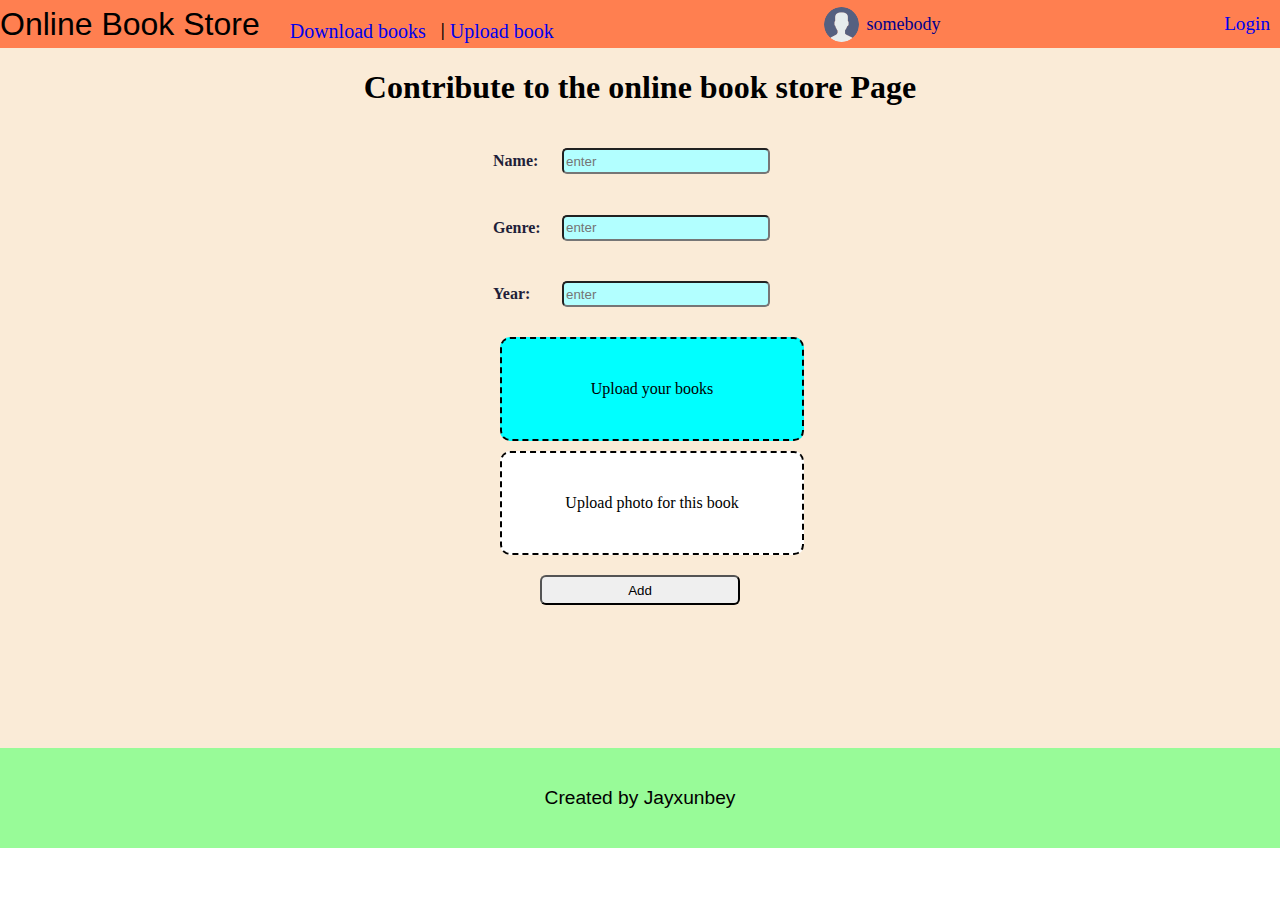
<file: src/main/resources/web/template/book_upload.html>
<!DOCTYPE html>
<html lang="en" dir="ltr"
      xmlns:sec="http://www.thymeleaf.org/thymeleaf-extras-springsecurity6">
  <head>
<!--    <meta charset="utf-8">-->
    <title>Book Store</title>
    <link rel="stylesheet" href="../static/css/style_book_upload.css">
  </head>
  <body>
    <div class="container">

      <div class="navbar">
        <div id="navbar-left-block">
          <div id="navbar-first-text" >Online Book Store</div>

          <div id="other-page-referals">
              <a style="text-decoration: none" href="/books" >
            <div class ="page-referals-block">
            Download books
            </div>
              </a>

            <div class ="page-referals-block-div" >
              |
              </div>

              <a style="text-decoration: none" href="/upload" >
            <div class ="page-referals-block">
            Upload book
            </div>
              </a>

          </div>


        </div>



        <div sec:authorize="isAuthenticated()" id = "sign-right-block">

            <div id="user-name-navbar-photo">
              <img  width="35" height="35" style="border-radius: 50%;" src="../static/images/user_64.png" alt="user_photo">
            </div>
           <div id="user-name-navbar-text" th:text="${#authentication.name}">somebody</div>
      </div>
          <a sec:authorize="isAnonymous()" style="text-decoration: none" href="/auth" >
              <div  id = "sign-text">
                  Login
              </div>
          </a>

        </div>

      <div class="container-body"  id="container-body">

        <div class="container-block">
          <h1>Contribute to the online book store Page</h1>
          <div class="container-block-body">
              <form class="container-upload-form" enctype="multipart/form-data"  action="/upload" method="post">

                  <div class="container-upload-form-input">
                      <h4>Name: </h4>
                      <label>
                          <input type="text" class="container-upload-form-input-place" name="name" placeholder="enter">
                      </label>
                  </div>

                  <div class="container-upload-form-input">
                      <h4>Genre: </h4>
                      <label>
                          <input type="text" class="container-upload-form-input-place" name="genre" placeholder="enter">
                      </label>

                  </div>

                  <div class="container-upload-form-input">
                      <h4>Year: </h4>
                      <label>
                          <input type="text" class="container-upload-form-input-place" name="year" placeholder="enter">
                      </label>
                  </div>


                  <div  >
      <!--            <div id="choose-file-btn" >-->
                      <label for="choose-file" id="btn-choose-file">
                          <span  id="choose-file-btn-text-span">
                              Upload your books
                          </span>
                      </label>
                      <input id="choose-file" oninput='change_name_file(this.files[0].name,"choose-file-btn-text-span")'
                      style="display: none;" type="file" name="file"  accept="application/pdf" >
      <!--            </div>-->

                 </div>
                 <div  >
                      <label for="choose-photo" id="btn-choose-photo">
                        <span id="choose-photo-btn-text-span">
                            Upload photo for this book
                        </span>
                    </label>
                    <input  id="choose-photo" oninput='change_name_file(this.files[0].name,"choose-photo-btn-text-span")'
                    style="display: none;" type="file"  name="image"  accept="image/*" >


                </div>
                  <div id="submit-btn-div">
                      <button id="submit-btn" type="submit" name="submit">Add</button>
                  </div>
              </form>
          </div>
      </div>

      <div id = "succes-body">
          <div id="succes-body-text">
          <h1>
            Your book Succesfully Uploaded and Added
          </h1>
        </div>
          <div onmouseover="change_succes_button_color(1)" onmouseout="change_succes_button_color(0)" id = 'succes-body-goto-body'>
              Goto main page
          </div>
      </div>


      </div>

      <div class="footer">

        <div id="footer-created-by-jayxunbey">
          Created by Jayxunbey
        </div>

      </div>

    </div>

    <script src="../static/js/for_book_upload.js" ></script>
  </body>
</html>
</file>
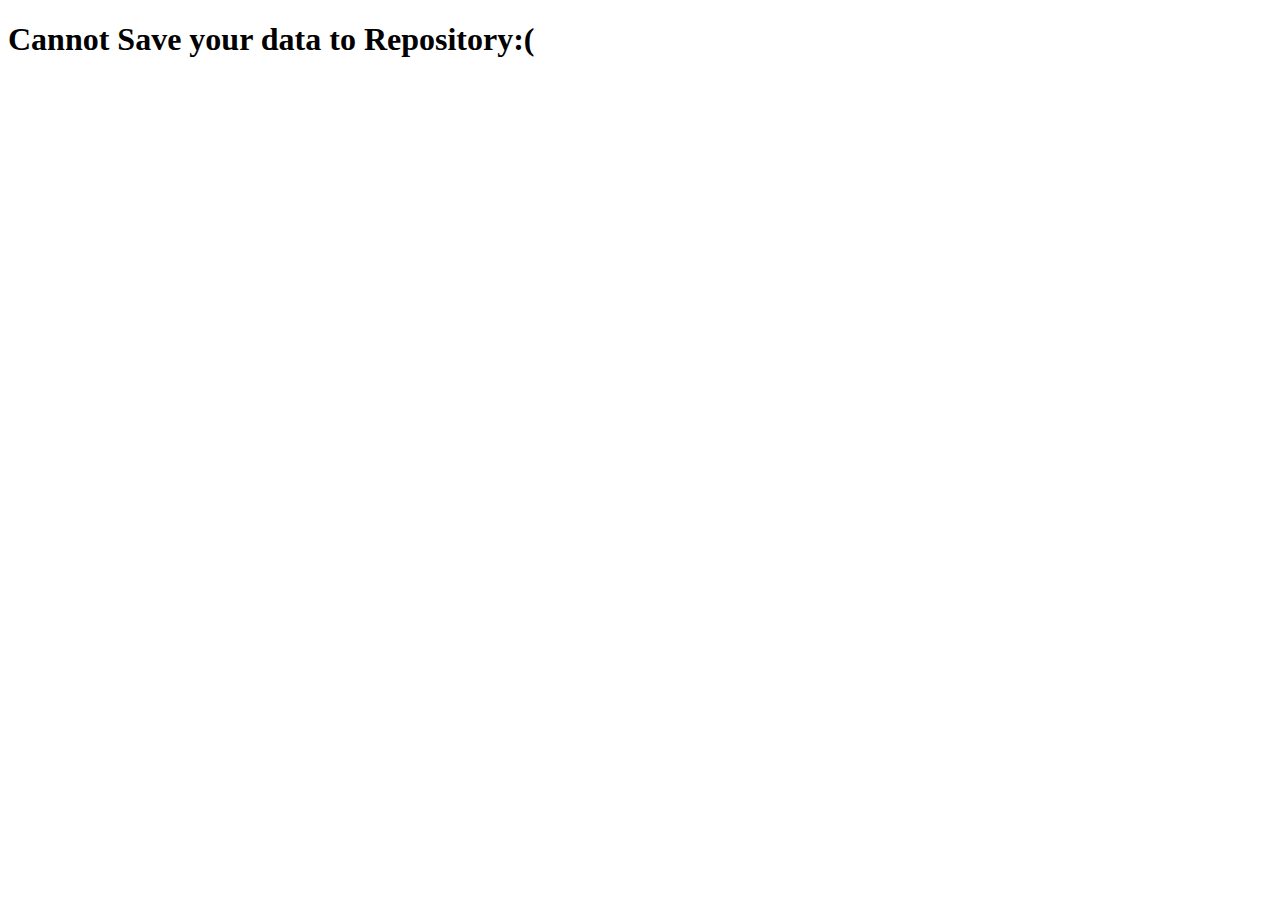
<file: src/main/resources/web/template/cannot_reached.html>
<!doctype html>
<html lang="en">
<head>
    <meta charset="UTF-8">
    <meta name="viewport"
          content="width=device-width, user-scalable=no, initial-scale=1.0, maximum-scale=1.0, minimum-scale=1.0">
    <meta http-equiv="X-UA-Compatible" content="ie=edge">
    <title>Document</title>
</head>
<body>
     <h1>   Cannot Save your data to Repository:( </h1>
</body>
</html>
</file>
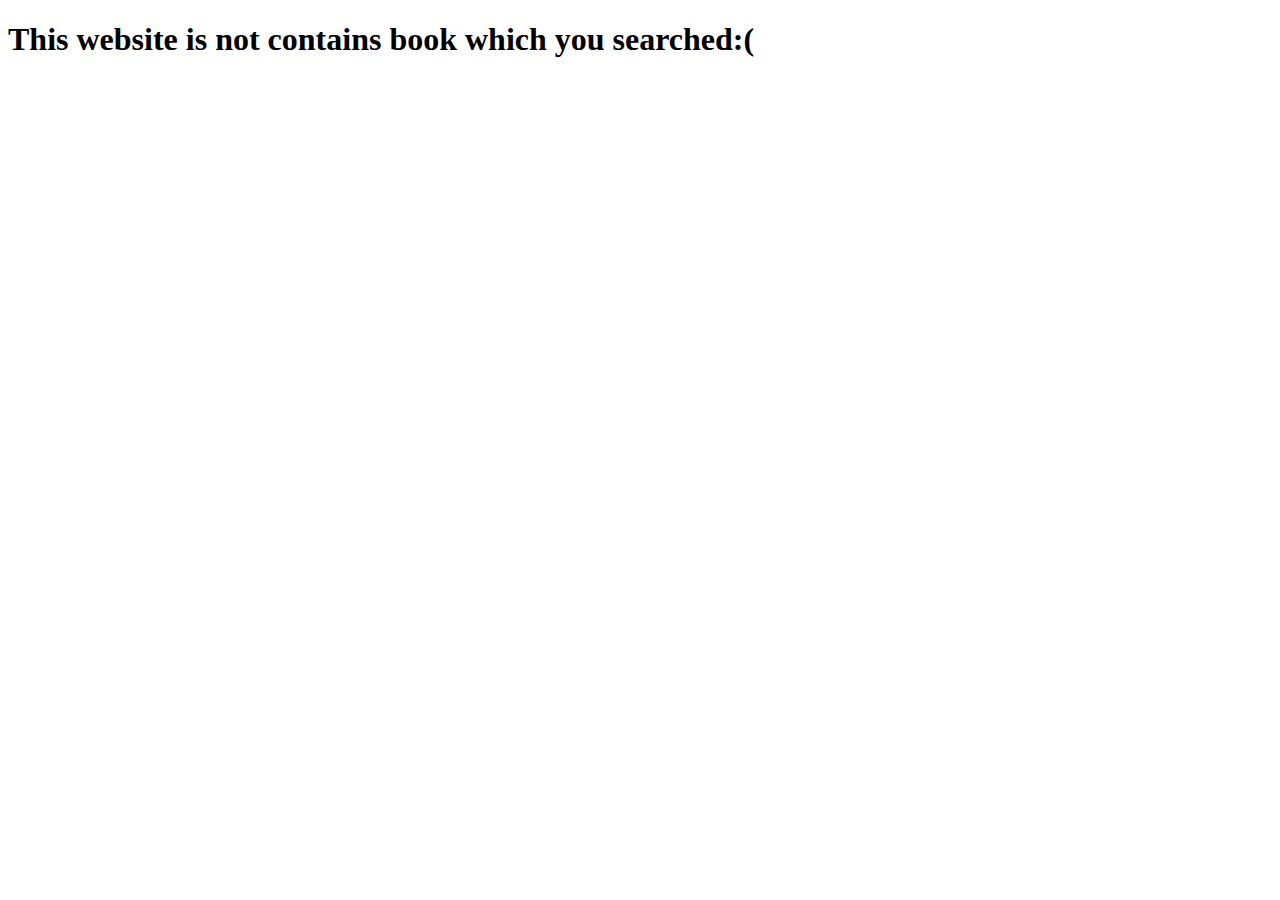
<file: src/main/resources/web/template/dont_reached.html>
<!doctype html>
<html lang="en">
<head>
    <meta charset="UTF-8">
    <meta name="viewport"
          content="width=device-width, user-scalable=no, initial-scale=1.0, maximum-scale=1.0, minimum-scale=1.0">
    <meta http-equiv="X-UA-Compatible" content="ie=edge">
    <title>Document</title>
</head>
<body>
     <h1>   This website is not contains book which you searched:( </h1>
</body>
</html>
</file>
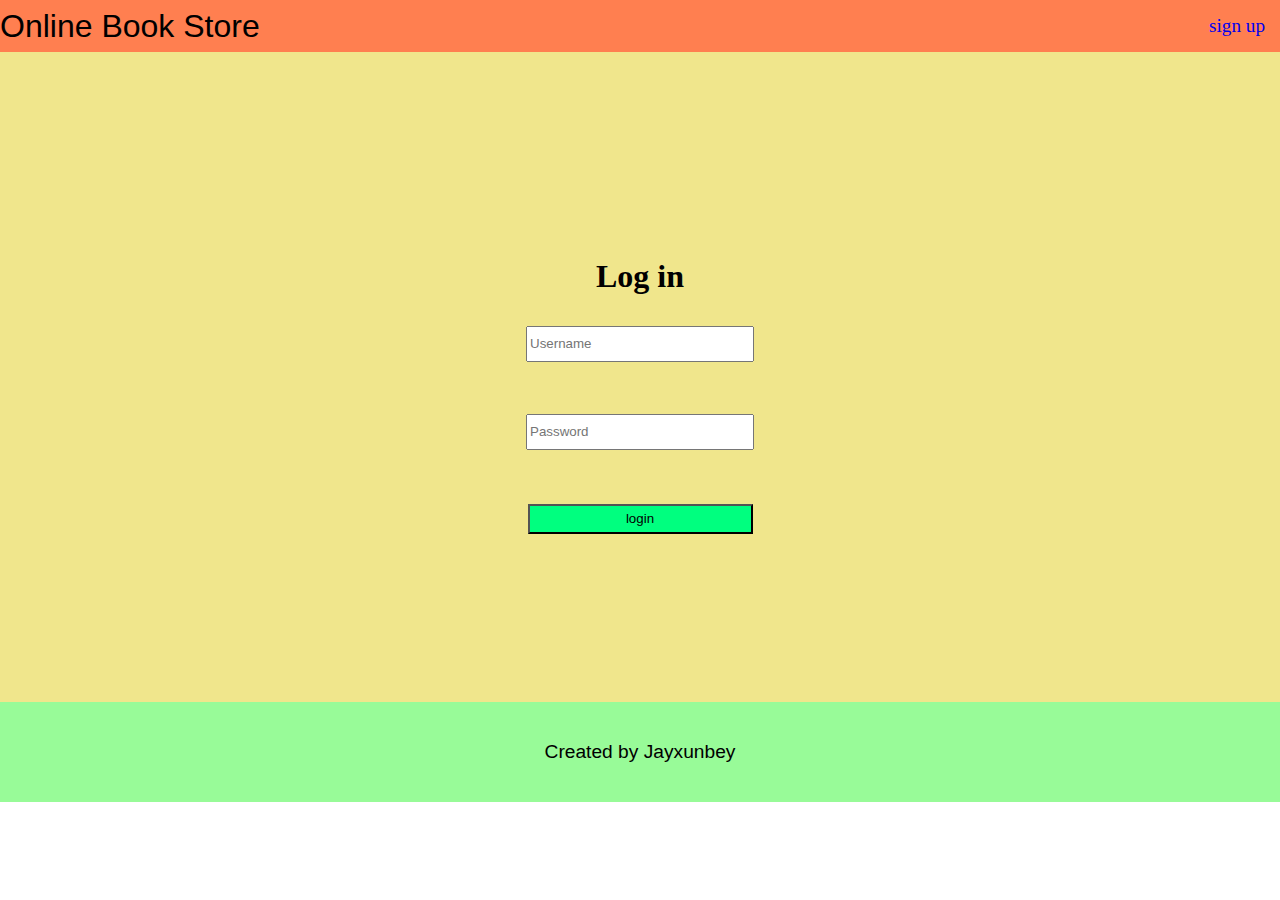
<file: src/main/resources/web/template/login.html>
<!DOCTYPE html>
<html lang="en" dir="ltr"
  xmlns:th="https://www.thymeleaf.org"
>
  <head>
    <meta charset="utf-8">
    <title>Book Store</title>
    <link rel="stylesheet" href="../static/css/style_login.css">
  </head>
  <body>
    <div class="container">

      <div class="navbar">
        <div id="navbar-login-text">
          Online Book Store
        </div>
        <div id = "sign-right-block">
          


           <div id="sign-up-navbar" >
             <a href="/auth/signup" style="text-decoration: none">
               sign up
             </a>

           </div>
      </div>
        </div>



      <div class="container-body" >
        
        <div id="sign-forms" th:object="${logdto}" >

          <p style="background-color: #ff9e3c" th:text="${cannotRegister}"></p>

          <form id="log-in-form"   action="/auth/login"  method="post">

              <div>
                <h1 th:text="#{login}">Log in</h1>
              </div>
              <div id="input-values-block-login">
                <input class="input-form" type="text" th:field="*{username}" name="username" placeholder="Username">
                   <p style="background-color: #ffa50f" class="error" th:errors="*{username}"></p>
                <input class="input-form" type="password"   th:field="*{password}" name="password" placeholder="Password">
                   <p style="background-color: #ffa50f" class="error" th:errors="*{password}"></p>
                <input type="submit" id="subm-btn-form-login" name="submit" value="login">
              </div>
            </form>
        </div>


        </div>

      <div class="footer">

        <div id="footer-created-by-jayxunbey">
          Created by Jayxunbey
        </div>
        
      </div>

    </div>
  </body>
</html>
</file>
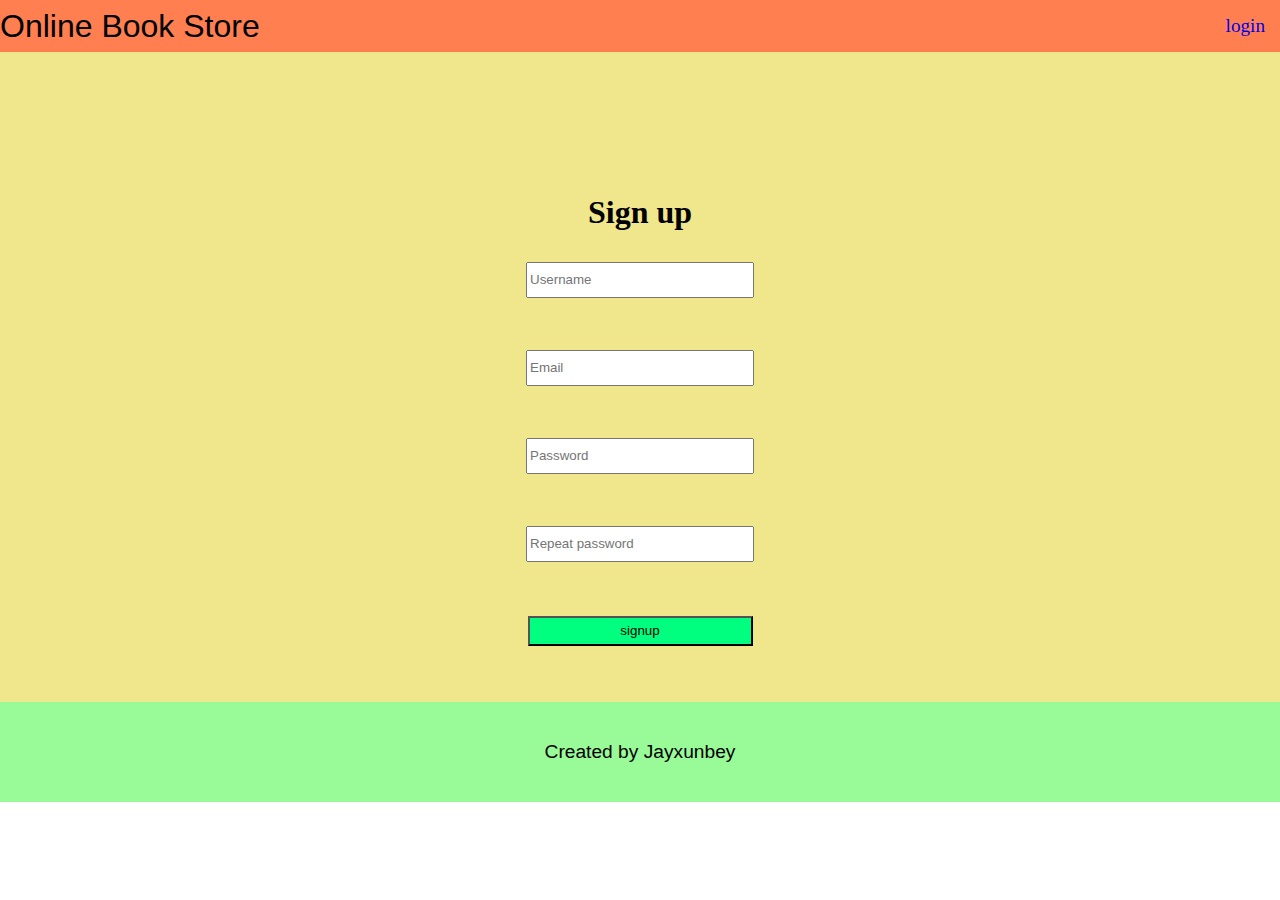
<file: src/main/resources/web/template/register.html>
<!DOCTYPE html>
<html lang="en" dir="ltr"
  xmlns:th="https://www.thymeleaf.org"
>
  <head>
    <meta charset="utf-8">
    <title>Book Store</title>
    <link rel="stylesheet" href="../static/css/style_signup.css">
  </head>
  <body>
    <div class="container">

      <div class="navbar">
        <div id="navbar-login-text">
          Online Book Store
        </div>
        <div id = "sign-right-block">

          <div id="sign-up-navbar" >
          <a href="/auth/login" style="text-decoration: none">
            login
          </a>
          </div>


      </div>
        </div>



      <div class="container-body">
        
        <div id="sign-forms">
            <form  id="sign-up-form" action="/auth/signup"   method="post">
                <p style="background-color: #ff9e3c" th:text="${cannotRegister}"></p>
                <p style="background-color: #ff9e3c" th:text="${passwordNotEqual}"></p>
              <div>
                <h1 th:text="#{signup}">Sign up</h1>
              </div>
              <div id="input-values-block-sign" th:object="${dto}" >
                <input class="input-form" type="text" name="username" th:field="*{username}" placeholder="Username">

                <p style="background-color: #ffa50f" class="error" th:errors="*{username}"></p>

                <input class="input-form" type="email" name="email"  th:field="*{email}" placeholder="Email">

                <p style="background-color: #ffa50f" class="error" th:errors="*{email}"></p>

                <input class="input-form" type="password" name="new_password" th:field="*{new_password}" placeholder="Password">

                <p style="background-color: #ffa50f" class="error" th:errors="*{repeat_password}"></p>

                <input class="input-form" type="password" name="repeat_password" th:field="*{repeat_password}" placeholder="Repeat password">

                <p style="background-color: #ffa50f" class="error" th:errors="*{repeat_password}"></p>

                <input type="submit" id="subm-btn-form-sign" name="submit" value="signup">

              </div>
            </form>



        </div>

        </div>

      <div class="footer">

        <div id="footer-created-by-jayxunbey">
          Created by Jayxunbey
        </div>
        
      </div>

    </div>
  </body>
</html>
</file>
<file: src/main/resources/web/static/css/style_book_upload.css>
body{
  padding: 0;
  margin: 0;
  height: screen;

 & .container{
    display: flow-root;
    flex-direction: column;
    margin: 0;



    .navbar{
      display: flex;
      justify-content:space-between;
      background-color:coral;
      
      
      & #navbar-left-block{
        display:flex;
        align-items: center;

        & #navbar-first-text{
          font-family:'Segoe UI', Tahoma, Geneva, Verdana, sans-serif;
          font-size: xx-large;

          margin-right: 25px;
        }

        & #other-page-referals{
          display: flex;
          flex-direction: row;

  
          & .page-referals-block{
            display: flex;
            align-items: center;
            cursor: pointer;

            font-size: 20px;
            margin: 5px;
            margin-top: 20px;

          }

          & .page-referals-block-div{
            margin-top: 20px;
            font-weight:bold;
            font-size:large;
          }
  
        }
      
      }

        & a{
            display: flex;
            flex-direction: column;
            justify-content: center;
            font-size: larger;
            margin-right: 10px;
        }

      & #sign-right-block{
        display: flex;

        width: 120px;
        margin-right: 20px;
        flex-direction: row;

        div{
          cursor: pointer;
          font-size: larger;
          
          color:darkblue;
        }

        
          & #user-name-navbar-photo{
          width: 30px;
          align-items: center;
          display: flex;
          justify-content: center;
          img{
              width: "15";
              height: auto;
            }
          }

          & #user-name-navbar-text{
            display: flex;
            justify-content: center;

            padding: 0;
            align-items: center;
            margin-left: 10px;

              font-size:large;
          }

        
    }
    
    
    
       }

    .container-body{
      background-color:antiquewhite;
    
      
      display: flow-root;


      height: auto;
      min-height: 700px;

      .container-block{
        border-collapse: collapse;
        display: flex;


        flex-direction: column;
        justify-content: center;
        justify-items: center;
        align-items: center;

        .container-block-body{
            width: 300px;

            h1{
              text-align: center;
            }


            .container-upload-form{

                .container-upload-form-input{
                    display: flex;
                    align-items: center;
                    justify-content: space-between;
                    width: 280px;
                    
                    & h4{
                        padding: 3px;
                        color: #1f1e39;
                    }
                    .container-upload-form-input-place{
                        width: 200px;
                        height: 20px;
                        border-radius: 5px;
                        background-color: #b2ffff;
                        font-family: "Arial", sans-serif;
                        color: #1f1e39;
                    }

                }

                & #btn-choose-file{
                    & #choose-file-btn-text-span{


                        border-radius: 10px;
                        display: flex;
                        cursor: pointer;
                        background-color:cyan;
                        border:  2px dashed;
                        width: 300px;
                        height: 100px;
                        justify-content: center;
                        align-items: center;
                        text-align: center;
                        margin: 10px;
                    }
                }

                & #btn-choose-photo{
                  & #choose-photo-btn-text-span{

                      border-radius: 10px;
                      display: flex;
                      cursor: pointer;
                      background-color:white;
                      border:  2px dashed;
                      width: 300px;
                      height: 100px;
                      justify-content: center;
                      align-items: center;
                      text-align: center;
                      margin: 10px;

                  }
              }


                & #submit-btn-div{

                    display: flex;
                    justify-content: center;
                    align-items: center;

                    & #submit-btn{
                      
                      margin-top: 10px;
                        width: 200px;
                        height: 30px;
                        border-radius: 6px;
                    }

                }


            }
        }




    }

    & #succes-body{

      margin-top: 30px;
      display: flex;

      display: none;

      flex-direction: column;
      align-items: center;
      
      & #succes-body-text{
        h1{
          color: green;
        }
        
      }

      & #succes-body-goto-body{

        display: flex;
          margin: 30px;
          align-items: center;
          justify-content: center;
        
          border: 2px groove whitesmoke ;
          cursor: pointer;

          background-color:aqua;
          width: 200px;
          height: 30px;
          border-radius: 5px;

      }

    }
      
      

      }


    .footer{

      background-color:palegreen;

      display: flex;
      flex-direction: column;
      height: 100px;
      align-items: center;
      justify-content: center;
      /* position: absolute; */


        & #footer-created-by-jayxunbey{
            font-size:larger;
            font-family: 'Segoe UI', Tahoma, Geneva, Verdana, sans-serif;
          }
      }

  }
}
</file>
<file: src/main/resources/web/static/css/style_login.css>
body{
    padding: 0;
    margin: 0;

    & .container{
        display: flow-root;
        flex-direction: column;
        margin: 0;



        .navbar{
            display: flex;
            justify-content:space-between;
            background-color:coral;

            & #navbar-login-text{
                display:flex;
                align-items: center;
                font-family:'Segoe UI', Tahoma, Geneva, Verdana, sans-serif;
                font-size: xx-large;

            }
            & #sign-right-block{
                display: flex;

                & div {
                    cursor: pointer;
                    font-size: larger;
                    margin: 15px;
                    color:darkblue;
                }

            }



        }

        .container-body{
            background-color:khaki;

            display: flex;
            justify-content: center;
            justify-items: center;
            align-items: center;
            align-content: center;
            align-self: center;

            height: 650px;

            & #sign-forms{

                & #log-in-form{

                    display: flex;
                    flex-direction: column;

                    & h1{
                        text-align: center;
                    }


                    & #input-values-block-login{

                        display: flex;
                        flex-direction: column;

                        align-items: center;

                        & .input-form{
                            margin: 10px;
                            width: 220px;
                            height: 30px;
                        }

                        & #subm-btn-form-login{
                            margin-top: 12px;
                            width: 225px;
                            height: 30px;
                            background-color:springgreen;
                        }

                    }
                }

            }


        }


        .footer{

            background-color:palegreen;

            display: flex;
            flex-direction: column;
            height: 100px;
            align-items: center;
            justify-content: center;


            & #footer-created-by-jayxunbey{
                font-size:larger;
                font-family: 'Segoe UI', Tahoma, Geneva, Verdana, sans-serif;
            }
        }

    }
}
</file>
<file: src/main/resources/web/static/css/style_signup.css>
body{
    padding: 0;
    margin: 0;

    & .container{
        display: flow-root;
        flex-direction: column;
        margin: 0;



        .navbar{
            display: flex;
            justify-content:space-between;
            background-color:coral;

            & #navbar-login-text{
                display:flex;
                align-items: center;
                font-family:'Segoe UI', Tahoma, Geneva, Verdana, sans-serif;
                font-size: xx-large;

            }
            & #sign-right-block{
                display: flex;

                & div {
                    cursor: pointer;
                    font-size: larger;
                    margin: 15px;
                    color:darkblue;
                }

            }



        }

        .container-body{
            background-color:khaki;

            display: flex;
            justify-content: center;
            justify-items: center;
            align-items: center;
            align-content: center;
            align-self: center;

            height: 650px;

            & #sign-forms{


                & #sign-up-form{
                    display: flex;
                    flex-direction: column;

                    & h1{
                        text-align: center;
                    }

                    & #input-values-block-sign{

                        display: flex;
                        flex-direction: column;

                        align-items: center;

                        & .input-form{
                            margin: 10px;
                            width: 220px;
                            height: 30px;
                        }

                        & #subm-btn-form-sign{
                            margin-top: 12px;
                            width: 225px;
                            height: 30px;
                            background-color:springgreen;
                        }

                    }
                }

            }


        }


        .footer{

            background-color:palegreen;

            display: flex;
            flex-direction: column;
            height: 100px;
            align-items: center;
            justify-content: center;


            & #footer-created-by-jayxunbey{
                font-size:larger;
                font-family: 'Segoe UI', Tahoma, Geneva, Verdana, sans-serif;
            }
        }

    }
}
</file>
